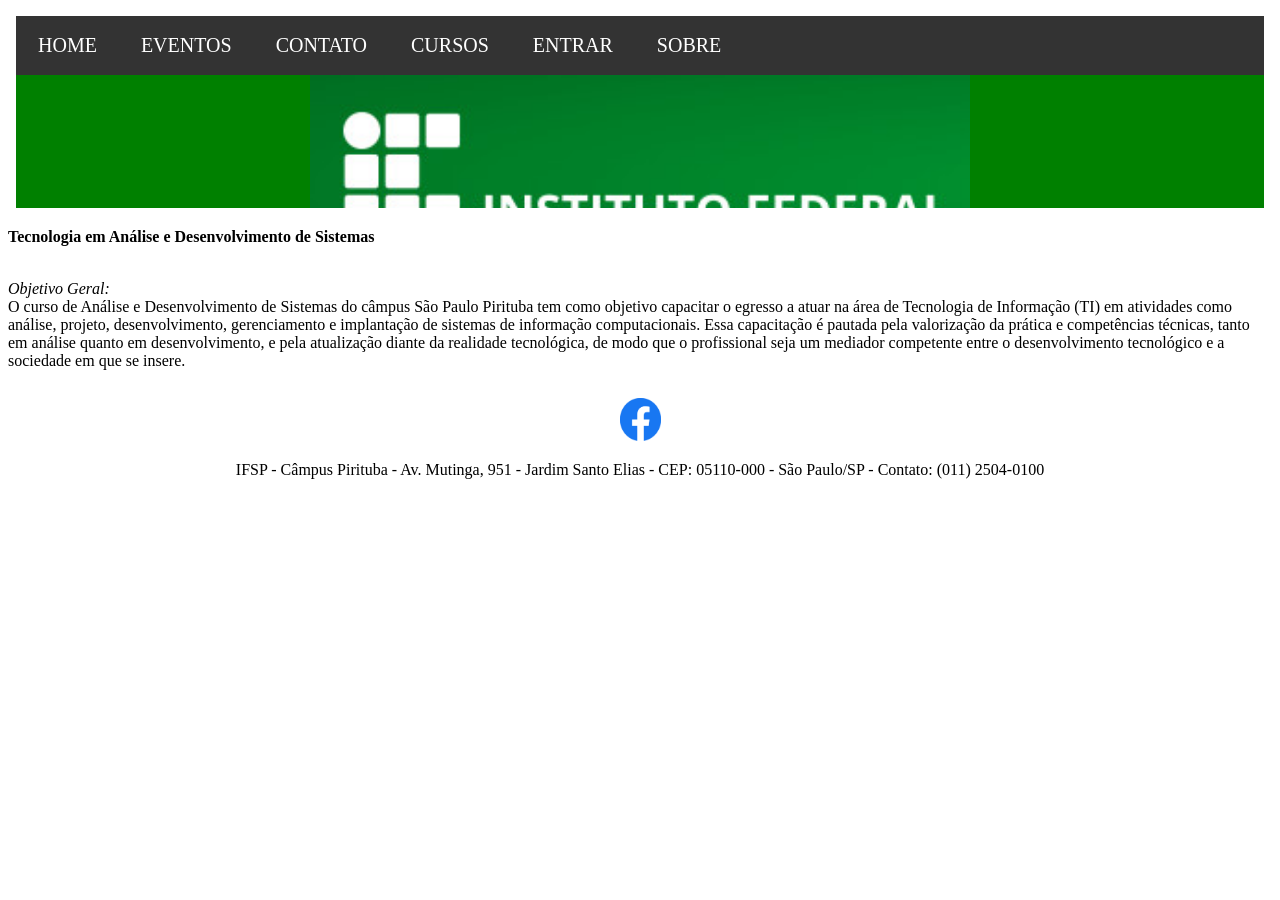
<file: ads.html>
<!DOCTYPE html>
<html>
<head>
<meta charset="UTF-8">
<title>ADS - IFSP - Pirituba</title>
<script src="js/disabling.js"></script>
</head>
<body>

<header id="cabecalho"> <!-- Indica o cabeçalho do nosso documento-->
  <nav>
    <object width="100%" height="200px" data="menu.html"></object>
  </nav> 
  
  
</header>

<main>
  <p><strong>Tecnologia em Análise e Desenvolvimento de Sistemas</strong></p>
  <br>
  <em>Objetivo Geral:</em>
  <br>
  O curso de Análise e Desenvolvimento de Sistemas do câmpus São Paulo Pirituba tem como objetivo capacitar o egresso a atuar na área de Tecnologia de Informação (TI) em atividades como análise, projeto, desenvolvimento, gerenciamento e implantação de sistemas de informação computacionais. Essa capacitação é pautada pela valorização da prática e competências técnicas, tanto em análise quanto em desenvolvimento, e pela atualização diante da realidade tecnológica, de modo que o profissional seja um mediador competente entre o desenvolvimento tecnológico e a sociedade em que se insere.
</main>

<footer>     
  <object width="100%" height="200px" data="rodape.html"></object>
</footer>





</body>
</html>
</file>
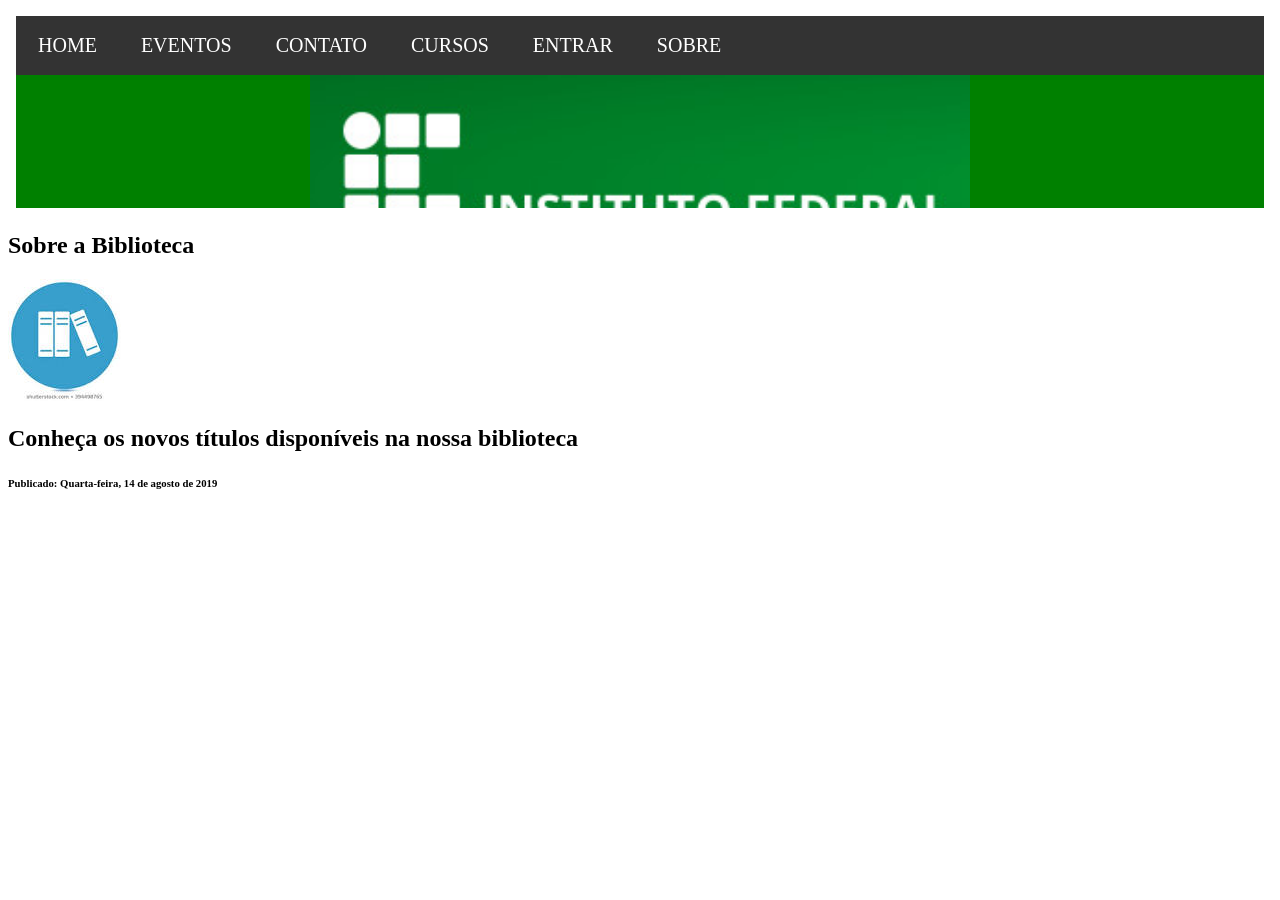
<file: biblioteca.html>
<!DOCTYPE html>
<html>
<head>
<meta charset="UTF-8">
<title>IFSP - Biblioteca</title>
<script src="js/disabling.js"></script>
</head>
<body>

  <header id="cabecalho"> <!-- Indica o cabeçalho do nosso documento-->
  
    <nav>
      <object width="100%" height="200px" data="menu.html"></object>    
    </nav>    
  
  </header>

  <section> <!-- Indica que é uma seção/parte do documento-->
	<h1>
	  Sobre a Biblioteca
	</h1>
	
	<article> <!-- Indica que o conteúdo é completo, ou seja, não depende d eoutros trechos do documento para ter significado -->
	  <img src="Imagens/library.jpeg" alt="Biblioteca" />
	  <h2>Conheça os novos títulos disponíveis na nossa biblioteca</h2>
	  <h6> <!-- Título de terceiro nível -->
	  Publicado: Quarta-feira, 14 de agosto de 2019
	  </h6>
	</article>
  </section>

</body>
</html>
</file>
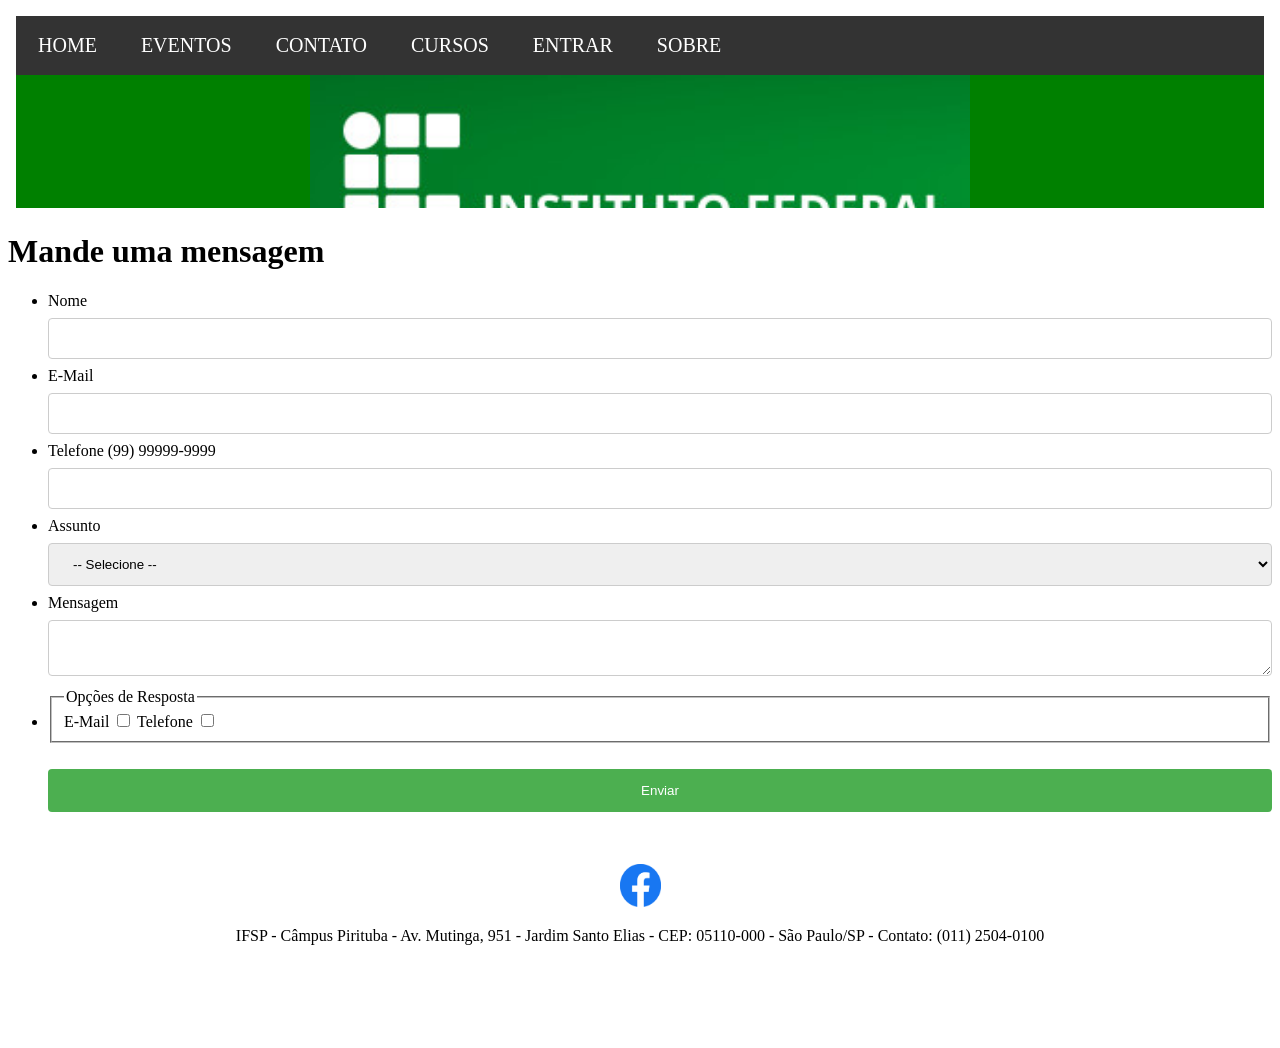
<file: contato.html>
<!DOCTYPE html>
<html>
<head>
  <meta charset="UTF-8">
  <title>Contato - IFSP - Pirituba</title>
  <link rel="shortcut icon" href="Imagens/favicon.ico" type="image/x-icon"> <!-- Adiciona o ícone de aba de navegador-->
  <link rel="stylesheet" href="css/formularios.css">
  <script src="js/disabling.js"></script>
</head>


<body>

  <header id="cabecalho"> <!-- Indica o cabeçalho do nosso documento-->
    <nav>
      <object width="100%" height="200px" data="menu.html"></object>
    </nav> 
    
  </header>
  
  <main> <!-- indica que é o conteúdo principal dessa página -->
		<h1>Mande uma mensagem</h1>
        <form method="POST">
            <ul>
                <li>
                    <label for="contato-nome">Nome</label>
                    <input type="text" name="nome" id="contato-nome" required />
                </li>
                <li>
                    <label for="contato-email">E-Mail</label>
                    <input type="email" name="email" id="contato-email" />
                </li>
                <li>
                    <label for="contato-telefone">Telefone (99) 99999-9999 </label>
                    <input type="tel" name="telefone" id="contato-telefone" pattern="\([0-9]{2}\) [0-9]{4,6}-[0-9]{3,4}$"/> </li>
                <li>                    
                    
                   <label for="contato-assunto">Assunto</label>                   
                   <select name="assunto" id="contato-assunto" required >
                     <option value=""> -- Selecione --</option>                        
                     <option value="R">Reclamação</option>
                     <option value="S">Sugestão</option>
                   </select>                    
                                        
                </li>
                <li>
                    <label for="contato-mensagem">Mensagem</label>
                    <textarea name="mensagem" id="contato-mensagem"></textarea>
                </li>
                <li>
                    <fieldset>
                        <legend>Opções de Resposta</legend>
                        <label for="contato-resposta-email">E-Mail
                            <input id="contato-resposta-email" type="checkbox" name="resposta" value="E" />
                        </label>
                        <label for="contato-resposta-telefone">Telefone</label>
                        <input id="contato-resposta-telefone" type="checkbox" name="resposta" value="T" />
                    </fieldset>
                </li>
                <br>
                    <input type="submit" value="Enviar">
                </br>
            </ul>
            
        </form>        
	</main>	
	
	<footer>     
      <object width="100%" height="200px" data="rodape.html"></object>
    </footer>
  
</body>
</html>
</file>
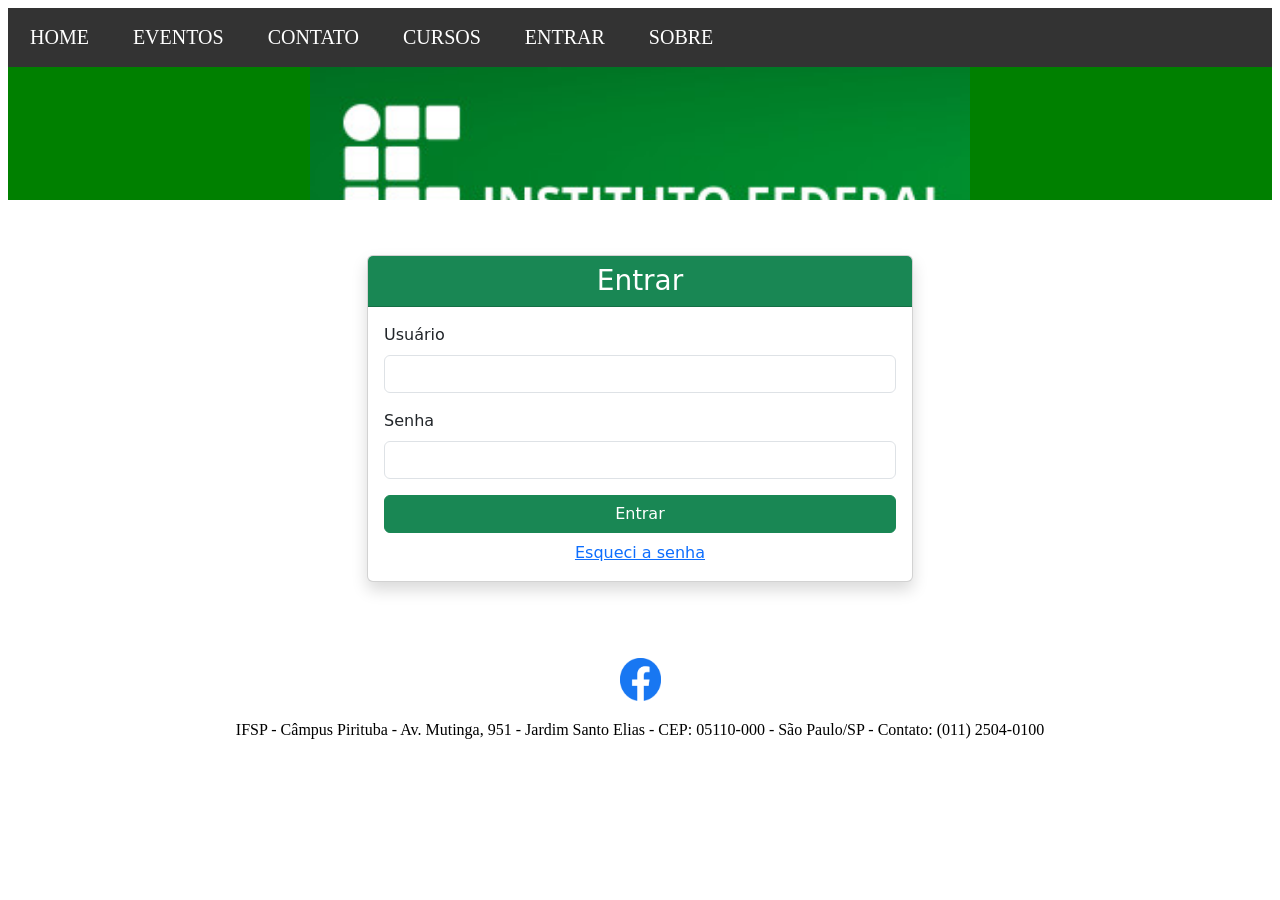
<file: entrar.html>
<!DOCTYPE html>
<html>
<head>
    <meta charset="UTF-8">
    <title>Entrar - IFSP - Pirituba</title>

    <link rel="shortcut icon" href="Imagens/favicon.ico" type="image/x-icon">

    <script src="js/disabling.js"></script>

    <link href="https://cdn.jsdelivr.net/npm/bootstrap@5.3.3/dist/css/bootstrap.min.css" rel="stylesheet">
</head>

<body>

<header id="cabecalho">
    <nav>
        <object width="100%" height="200px" data="menu.html"></object>
    </nav>
</header>

<main class="container my-5">

    <div class="row justify-content-center">

        <div class="col-md-6">

            <div class="card shadow">

                <div class="card-header bg-success text-white text-center">
                    <h1 class="h3 mb-0">Entrar</h1>
                </div>

                <div class="card-body">

                    <form method="POST">

                        <div class="mb-3">
                            <label for="entrar-usuario" class="form-label">
                                Usuário
                            </label>

                            <input
                                type="text"
                                name="usuario"
                                id="entrar-usuario"
                                class="form-control"
                                required>
                        </div>

                        <div class="mb-3">
                            <label for="entrar-senha" class="form-label">
                                Senha
                            </label>

                            <input
                                type="password"
                                name="senha"
                                id="entrar-senha"
                                class="form-control"
                                required>
                        </div>

                        <div class="d-grid gap-2">

                            <input
                                type="submit"
                                value="Entrar"
                                class="btn btn-success">

                            <a href="#" class="text-center">
                                Esqueci a senha
                            </a>

                        </div>

                    </form>

                </div>

            </div>

        </div>

    </div>

</main>

<footer>
    <object width="100%" height="200px" data="rodape.html"></object>
</footer>

<script src="https://cdn.jsdelivr.net/npm/bootstrap@5.3.3/dist/js/bootstrap.bundle.min.js"></script>

</body>
</html>
</file>
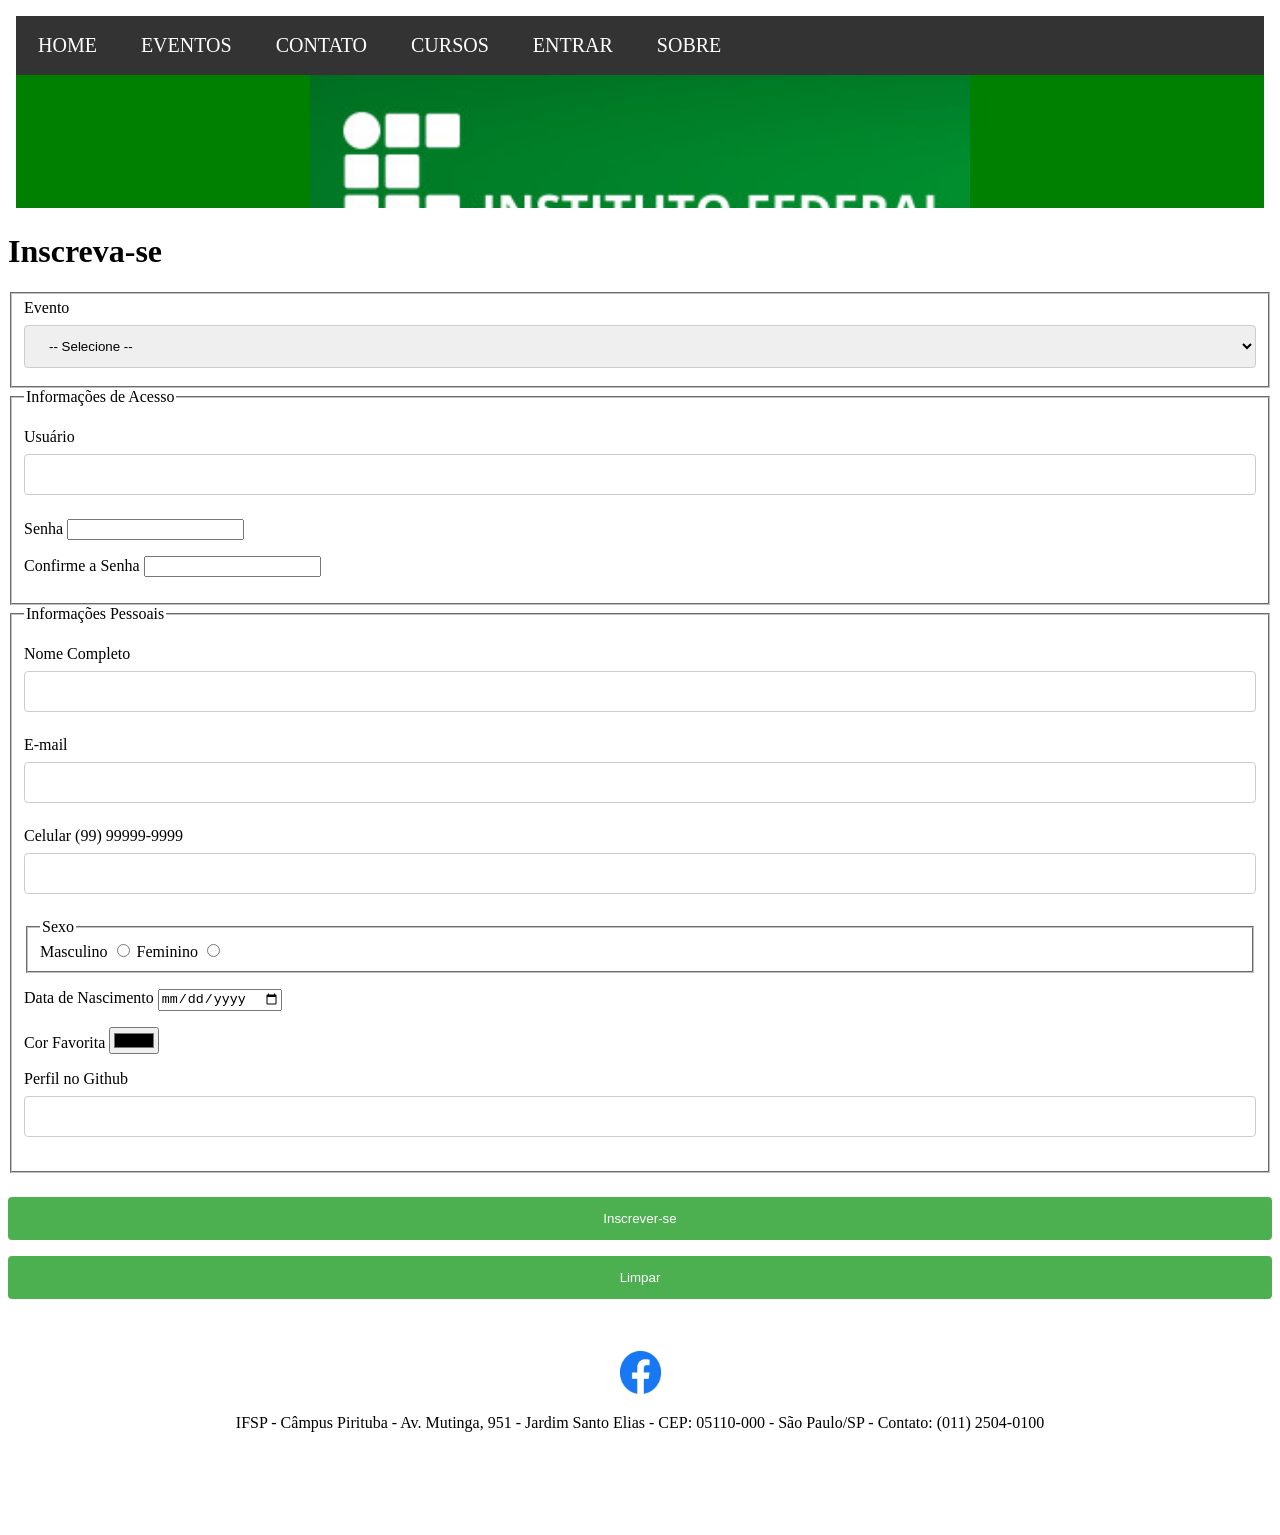
<file: eventos.html>
<!DOCTYPE html>
<html>
<head>
  <meta charset="UTF-8">
  <title>Eventos - IFSP - Pirituba</title>
  <link rel="shortcut icon" href="Imagens/favicon.ico" type="image/x-icon"> <!-- Adiciona o ícone de aba de navegador-->
  <link rel="stylesheet" href="css/formularios.css">
  <script src="js/disabling.js"></script>
</head>


<body>

  <header id="cabecalho"> <!-- Indica o cabeçalho do nosso documento-->
    <nav>
      <object width="100%" height="200px" data="menu.html"></object>
    </nav>    
    
  </header>
  
  <main> <!-- indica que é o conteúdo principal dessa página -->
    
    <h1>Inscreva-se</h1>
    
    <form method="POST">
    
      <fieldset>
      
        <label for="evento">Evento</label>
        <select name="assunto" id="contato-assunto" required >
          <option value=""> -- Selecione --</option>                        
          <option value="voe">Voe sem asas</option>
          <option value="jun">Festa junina</option>
          <option value="inf">Semana de tecnologia</option>
        </select>
      
      </fieldset>
      
      <fieldset>
        <legend>Informações de Acesso</legend>
          <p>
            <label for="inscrever-usuario">Usuário</label>
            <input type="text" name="usuario" id="inscrever-usuario" required />
          </p>
          
          <p>
            <label for="inscrever-senha">Senha</label>
            <input type="password" name="senha" id="inscrever-senha" required />
          </p>
          
          <p>
            <label for="inscrever-confirmar-senha">Confirme a Senha</label>
            <input type="password" name="confirmar-senha" id="inscrever-confirmar-senha" required />
          </p>
      </fieldset>
      
      <fieldset>
        <legend>Informações Pessoais</legend>
        <p>
          <label for="inscrever-nome">Nome Completo</label>
          <input type="text" name="nome" id="inscrever-nome" required />
        </p>
        <p>
          <label for="inscrever-email">E-mail</label>
          <input type="email" name="email" id="inscrever-email" required />
        </p>
        <p>
          <label for="inscrever-celular">Celular (99) 99999-9999</label>
          <input type="tel" name="celular" id="inscrever-celular" pattern="\([0-9]{2}\) [0-9]{4,6}-[0-9]{3,4}$"/> 
        </p>
      
        <fieldset>
          <legend>Sexo</legend>
          <label for="inscrever-sexo-masc">Masculino
            <input id="inscrever-sexo-masc" type="radio" name="sexo" value="M" />
          </label>
          
          <label for="inscrever-sexo-fem">Feminino
            <input id="inscrever-sexo-fem" type="radio" name="sexo" value="F" />
          </label>
        </fieldset>
        
        <p>
          <label for="inscrever-nascimento">Data de Nascimento</label>
          <input type="date" name="nascimento" id="inscrever-nascimento" />
        </p>
        <p>
          <label for="inscrever-cor">Cor Favorita</label>
          <input type="color" name="cor" id="inscrever-cor" />
        </p>
        <p>
          <label for="inscrever-github">Perfil no Github</label>
          <input type="url" name="github" id="inscrever-github" />
        </p>
      </fieldset>
      
      <p>        
        <input type="submit" value="Inscrever-se">
        <input type="reset" value="Limpar">
      </p>
      
    </form>
    
  </main> 

  <footer>     
    <object width="100%" height="200px" data="rodape.html"></object>
  </footer>

</body>


</html>
</file>
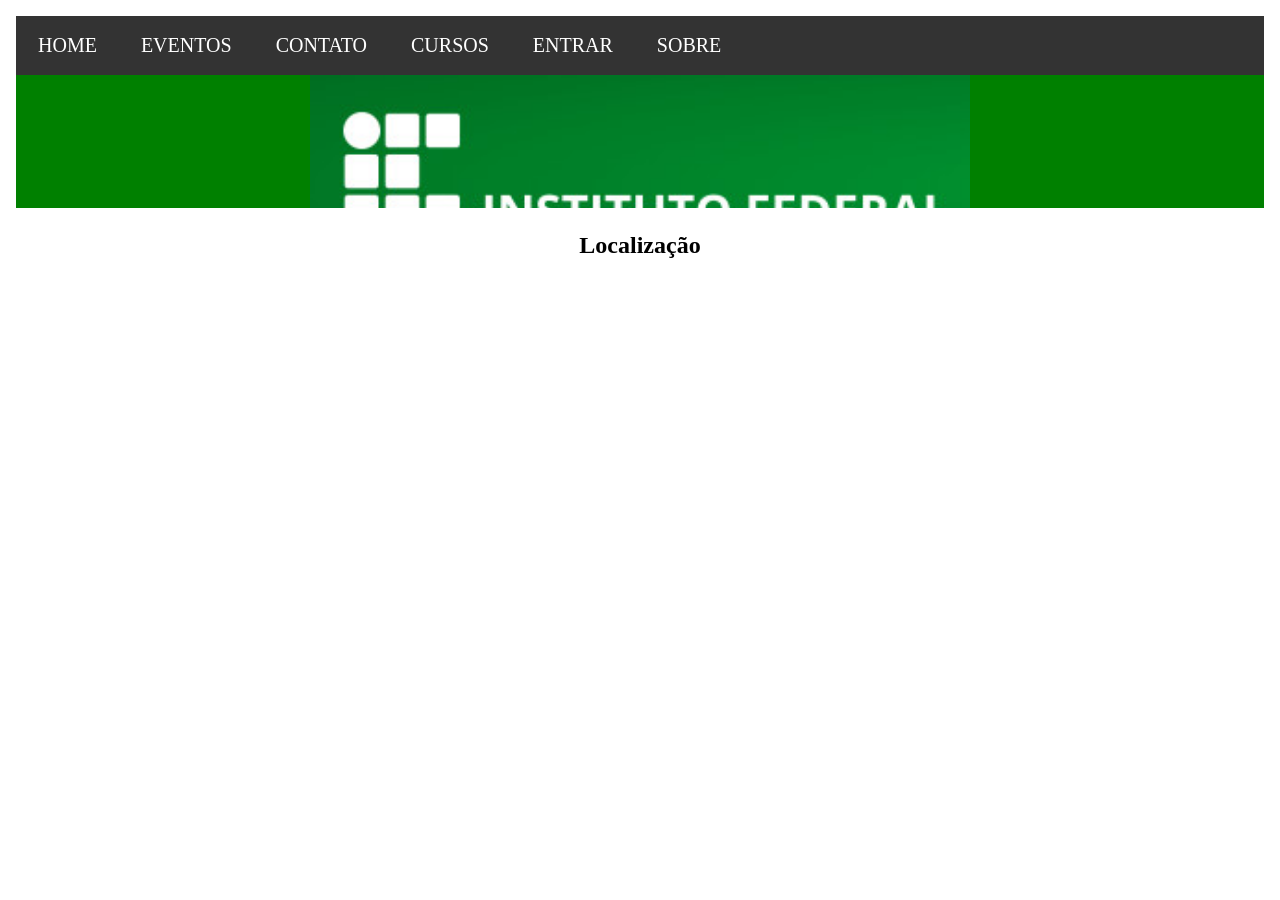
<file: localizacao.html>
<!DOCTYPE html>
<html>
<head>
<meta charset="UTF-8">
<title>IFSP - Localização</title>
<link rel="stylesheet" href="css/conteudo.css">
<script src="js/disabling.js"></script>
</head>
<body>
  <header id="cabecalho"> <!-- Indica o cabeçalho do nosso documento-->
    <nav>
      <object width="100%" height="200px" data="menu.html"></object>
    </nav>    
  </header>
  
  <section>
  <h1>Localização</h1>
   <p align="center">
      <iframe src="https://www.google.com/maps/embed?pb=!1m18!1m12!1m3!1d3659.2439684079723!2d-46.73765778548328!3d-23.48772046476096!2m3!1f0!2f0!3f0!3m2!1i1024!2i768!4f13.1!3m3!1m2!1s0x94cef9479a61a8b9%3A0xc7dae27c12251fa7!2sIFSP%20Pirituba!5e0!3m2!1spt-BR!2sbr!4v1567537053791!5m2!1spt-BR!2sbr" width="600" height="450" frameborder="0" style="border:0;" allowfullscreen=""></iframe>
   </p>   
  </section>

</body>
</html>
</file>
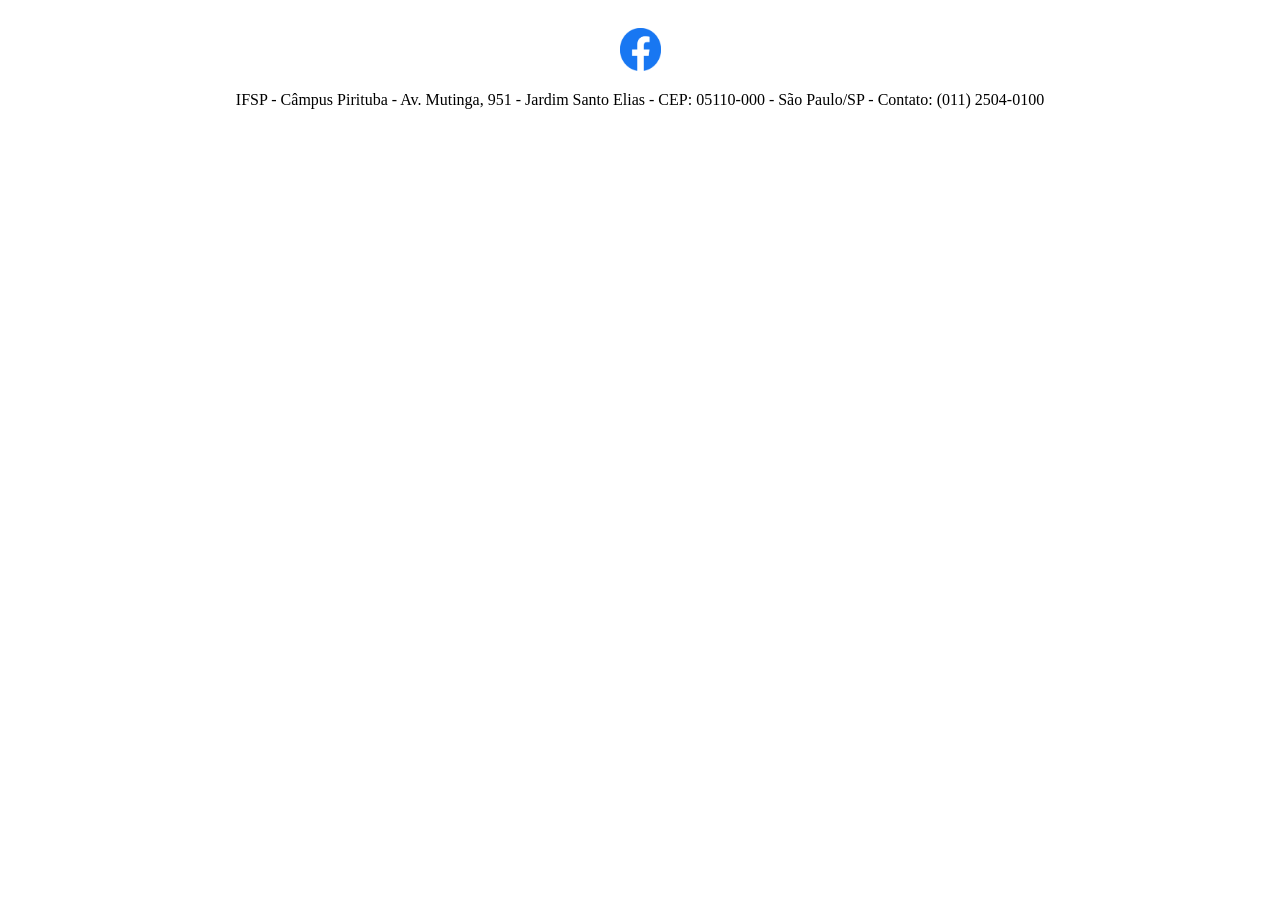
<file: rodape.html>
<!DOCTYPE html>
<html lang="pt-br">
<head>
    <meta charset="UTF-8">
</head>
<body>

<footer style="text-align:center; padding:20px; background:#fff;">
    <a href="https://www.facebook.com/ifsppirituba">
        <img src="Imagens/facebook.png" width="41" height="43" alt="Facebook IFSP">
    </a>

    <p>
        IFSP - Câmpus Pirituba - Av. Mutinga, 951 - Jardim Santo Elias - CEP: 05110-000 - São Paulo/SP - Contato: (011) 2504-0100
    </p>
</footer>

</body>
</html>
</file>
<file: css/formularios.css>
@charset "UTF-8";


input[type=text], input[type=email], input[type=tel], input[type=url], textarea, select {
  width: 100%;
  padding: 12px 20px;
  margin: 8px 0;
  display: inline-block;
  border: 1px solid #ccc;
  border-radius: 4px;
  box-sizing: border-box;
}

input[type=submit], input[type=reset]  {
  width: 100%;
  background-color: #4CAF50;
  color: white;
  padding: 14px 20px;
  margin: 8px 0;
  border: none;
  border-radius: 4px;
  cursor: pointer;
}

input[type=submit]:hover {
  background-color: #45a049;
}

div {
  border-radius: 5px;
  background-color: #f2f2f2;
  padding: 20px;
}
</file>
<file: css/conteudo.css>
@charset "UTF-8";

#conteudo {
		width: 100%;
		float: right;		
		}
		
img {
  border-radius: 50%;
  display: block;
  margin-left: auto;
  margin-right: auto;
  width: 50%;
}

figure {
    display: inline-block;
    border: 0px dotted gray;
    margin: 20px; /* adjust as needed */
}
figure img {
    vertical-align: top;
}
figure figcaption {
    border: 1px dotted blue;
    text-align: center;
}

aside p {
	text-align: center;
}

h1{
	text-align: center;
}
</file>
